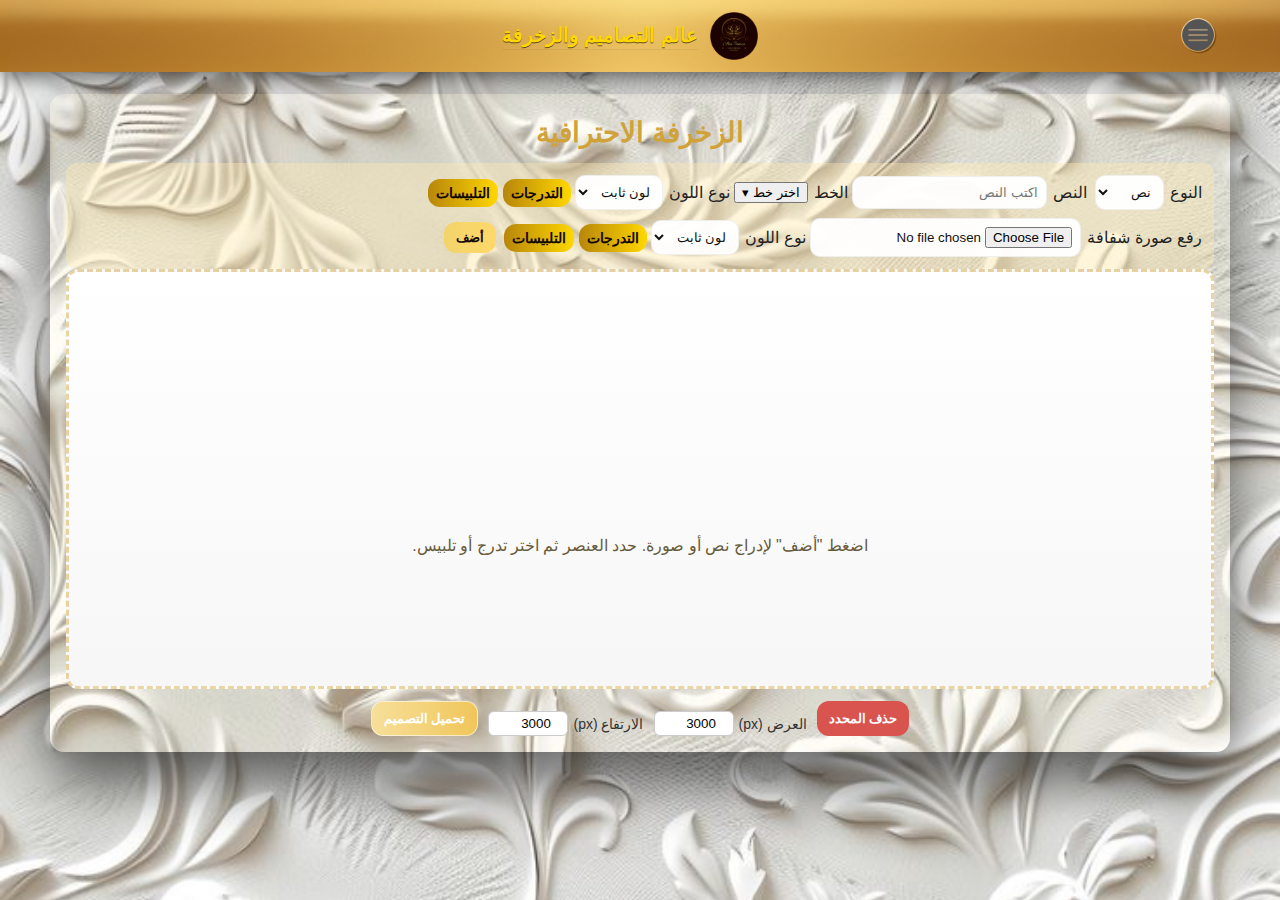
<file: js/professional-decoration.html>
<!DOCTYPE html>
<html lang="ar" dir="rtl">
<head>
  <meta charset="utf-8" />
  <meta name="viewport" content="width=device-width, initial-scale=1.0, maximum-scale=1.0">
  <title>عالم التصاميم والزخرفة — الزخرفة الاحترافية</title>

  <!-- رابط CSS -->
  <link rel="stylesheet" href="../css/professional-decoration.css">

  <style>
    #editorCanvas { position: relative; }
    .export-size {
      display: flex;
      gap: 10px;
      align-items: center;
      justify-content: center;
      flex-wrap: wrap;
      margin-top: 10px;
    }

    .export-size label {
      font-size: 14px;
      color: #333;
      display: flex;
      align-items: center;
      gap: 5px;
    }

    .export-size input {
      width: 80px;
      padding: 4px 6px;
      border: 1px solid #ccc;
      border-radius: 6px;
      text-align: center;
    }

    #editorCanvas {
      display: flex;
      justify-content: center;
      align-items: center;
      text-align: center;
      overflow: hidden;
    }

    #editorCanvas .canvas-item.text {
      position: absolute;
      top: 50%;
      left: 50%;
      transform: translate(-50%, -50%);
    }

    .btn.primary.download {
      background-color: #4caf50;
      color: white;
    }

    /* تحسين استجابة الهاتف */
    @media (max-width: 768px) {
      .toolbar {
        flex-direction: column;
        gap: 8px;
      }
      .toolbar label {
        width: 100%;
      }
      #editorCanvas {
        min-height: 300px;
      }
    }
  </style>
</head>
<body>
  <!-- شريط علوي -->
  <header class="topbar" id="topbar">
    <div class="topbar-inner">
      <button id="toggleSidebar" class="sidebar-btn" aria-label="قائمة">
        <img src="../assets/yhbg.png" alt="قائمة">
      </button>
      <div class="brand">
        <img src="../assets/abu7amza.png" alt="لوغو" class="app-logo">
        <div class="app-title">عالم التصاميم والزخرفة</div>
      </div>
    </div>
  </header>

  <!-- اللوحة الجانبية -->
  <aside id="siteSidebar" class="sidebar" aria-hidden="true">
    <button id="closeSidebar" class="sidebar-close" aria-label="إغلاق">×</button>
    <nav class="sidebar-menu" aria-label="القائمة الرئيسية">
      <ul>
        <li><a href="../index.html">الصفحة الرئيسية</a></li>
        <li><a href="professional-decoration.html" class="active">الزخرفة الاحترافية</a></li>
        <li><a href="../name-decoration.html">زخرفة الأسماء</a></li>
        <li><a href="../about.html">لمحة عن التطبيق</a></li>
        <li><a href="../contact.html">اتصل بنا</a></li>
      </ul>
    </nav>
  </aside>

  <!-- المحتوى الرئيسي -->
  <main class="main" id="main" style="background-image:url('../assets/bg.png')">
    <section class="editor-container">
      <h1 class="editor-title">الزخرفة الاحترافية</h1>

      <div class="toolbar" role="toolbar" aria-label="أدوات المحرر">
        <label>النوع
          <select id="modeSelect">
            <option value="text">نص</option>
            <option value="image">صورة</option>
          </select>
        </label>

        <!-- تحكمات النص -->
        <div id="textControls" class="conditional">
          <label>النص
            <input id="textInput" type="text" placeholder="اكتب النص">
          </label>

          <label>الخط
            <div class="font-select-wrapper">
              <button id="openFontList" class="open-list">اختر خط ▾</button>
              <div id="fontList" class="panel-list hidden" aria-hidden="true"></div>
            </div>
          </label>

          <label>نوع اللون
            <select id="textColorMode">
              <option value="solid">لون ثابت</option>
              <option value="gradient">تدرج</option>
              <option value="dress">تلبيس</option>
            </select>
          </label>

          <button id="openColorGrid" class="btn small">التدرجات</button>
          <button id="openDressGrid" class="btn small">التلبيسات</button>
        </div>

        <!-- تحكمات الصورة -->
        <div id="imageControls" class="conditional hidden">
          <label class="file-label">رفع صورة شفافة
            <input id="fileImage" type="file" accept="image/png,image/*">
          </label>

          <label>نوع اللون
            <select id="imageColorMode">
              <option value="solid">لون ثابت</option>
              <option value="gradient">تدرج</option>
              <option value="dress">تلبيس</option>
            </select>
          </label>

          <button id="openColorGridImg" class="btn small">التدرجات</button>
          <button id="openDressGridImg" class="btn small">التلبيسات</button>
        </div>

        <button id="btnAdd" class="btn primary">أضف</button>
      </div>

      <!-- المعاينة -->
      <div id="editorCanvas" class="editor-canvas" tabindex="0" role="application" aria-label="لوحة التصميم">
        <div class="hint">اضغط "أضف" لإدراج نص أو صورة. حدد العنصر ثم اختر تدرج أو تلبيس.</div>
      </div>

      <div class="bottom-bar">
        <button id="deleteSelected" class="btn danger">حذف المحدد</button>

        <div class="export-size">
          <label>العرض (px)
            <input id="widthInput" type="number" placeholder="العرض" value="3000" min="100" step="100">
          </label>
          <label>الارتفاع (px)
            <input id="heightInput" type="number" placeholder="الارتفاع" value="3000" min="100" step="100">
          </label>
        </div>

        <button id="downloadImage" class="btn primary download">تحميل التصميم</button>
      </div>
    </section>
  </main>

  <!-- نافذة التدرجات والتلبيسات -->
  <div id="popupContainer" class="popup-container" aria-hidden="true"></div>

  <!-- سكربت -->
  <script src="../js/professional-decoration.js" defer></script>
</body>
</html>
</file>
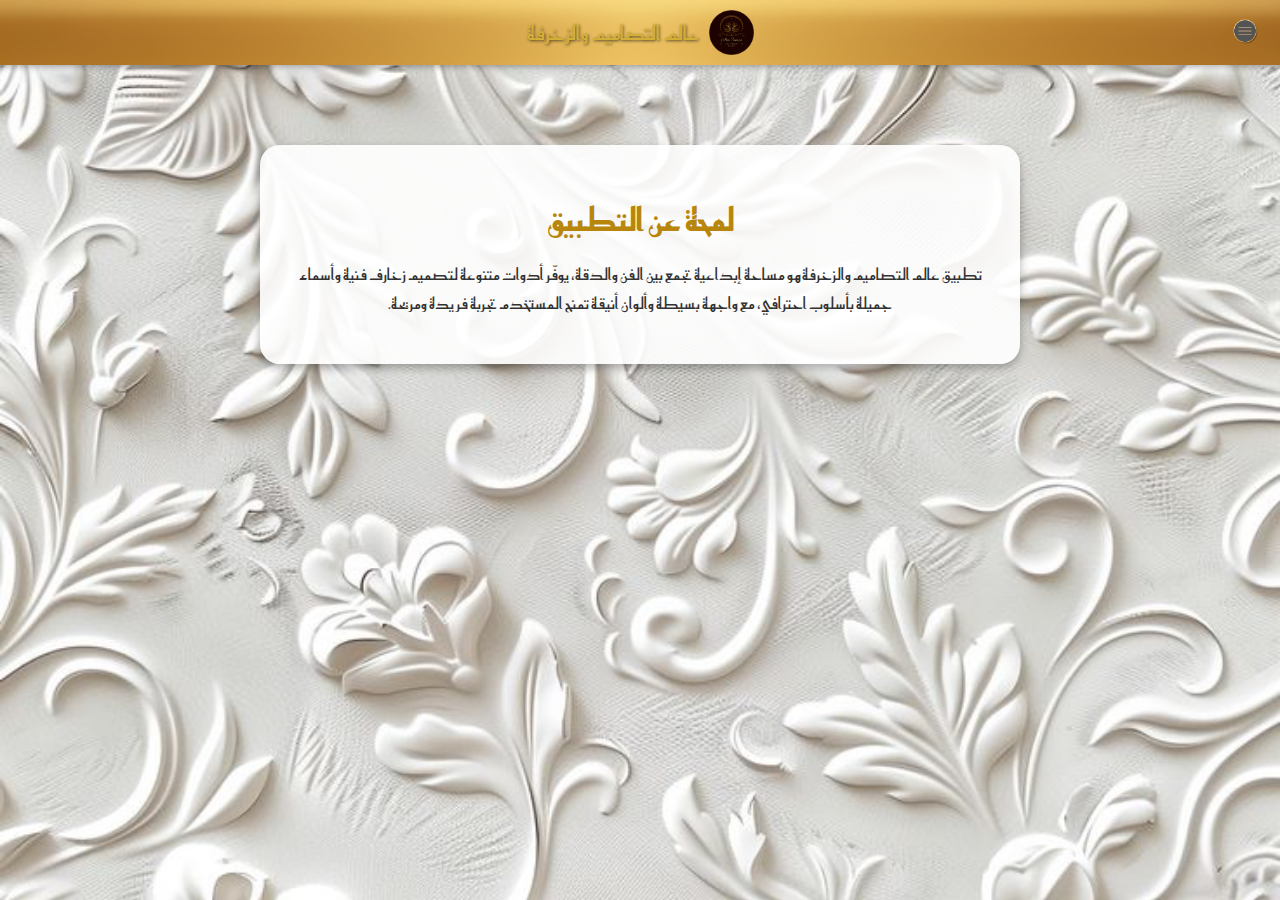
<file: sections/about.html>
<!DOCTYPE html>
<html lang="ar" dir="rtl">
<head>
  <meta charset="UTF-8">
  <meta name="viewport" content="width=device-width, initial-scale=1.0">
  <title>لمحة عن التطبيق</title>
  <link href="https://fonts.googleapis.com/css2?family=Reem+Kufi&display=swap" rel="stylesheet">
  <link rel="stylesheet" href="../css/about.css">
</head>
<body>
  <!-- ===== الشريط العلوي ===== -->
  <header>
    <button class="sidebar-btn">
      <img src="../assets/yhbg.png" alt="زر القائمة">
    </button>
    <div class="header-center">
      <img src="../assets/abu7amza.png" alt="شعار التطبيق" class="app-logo">
      <div class="app-title">عالم التصاميم والزخرفة</div>
    </div>
  </header>

  <!-- ===== اللوحة الجانبية ===== -->
  <aside class="sidebar">
    <button class="close-btn">&times;</button>
    <ul class="sidebar-menu">
      <li><a href="../index.html">🏠الصفحة الرئيسية</a></li>
      <li><a href="home.html">🖌️التصاميم الجاهزة</a></li>
      <li><a href="https://abu7amza99-ctrl.github.io/designcraftsworld/sections/professional-decoration.html" onclick="openInBrowser(event)">🎨الزخرفة الاحترافية</a></li>
      <li><a href="name-decoration.html">✍️زخرفة الأسماء</a></li>
      <li><a href="smart-image-encryption.html">🧠تشفيف الصور الذكي</a></li>
      <li><a href="about.html" class="active">ℹ️لمحة عن التطبيق</a></li>
      <li><a href="contact.html">☎️اتصل بنا</a></li>
    </ul>
  </aside>

  <!-- ===== محتوى القسم ===== -->
  <main>
    <section class="about-box">
      <h1>لمحة عن التطبيق</h1>
      <p>
        تطبيق عالم التصاميم والزخرفة هو مساحة إبداعية تجمع بين الفن والدقة، 
        يوفّر أدوات متنوعة لتصميم زخارف فنية وأسماء جميلة بأسلوب احترافي،
        مع واجهة بسيطة وألوان أنيقة تمنح المستخدم تجربة فريدة ومريحة.
      </p>
    </section>
  </main>

  <!-- ===== سكربت التحكم ===== -->
  <script>
    const sidebar = document.querySelector('.sidebar');
    const btn = document.querySelector('.sidebar-btn');
    const closeBtn = document.querySelector('.close-btn');

    btn.addEventListener('click', () => sidebar.classList.add('active'));
    closeBtn.addEventListener('click', () => sidebar.classList.remove('active'));
    function openInBrowser(event) {
  event.preventDefault();
  const url = event.currentTarget.getAttribute('href');
  if (window.navigator && window.navigator.userAgent.includes('wv')) {
    window.location.href = 'intent://' + url.replace(/^https?:\/\//, '') +
      '#Intent;scheme=https;package=com.android.chrome;end';
  } else {
    window.open(url, '_blank');
  }
    }
  </script>
</body>
</html>
</file>
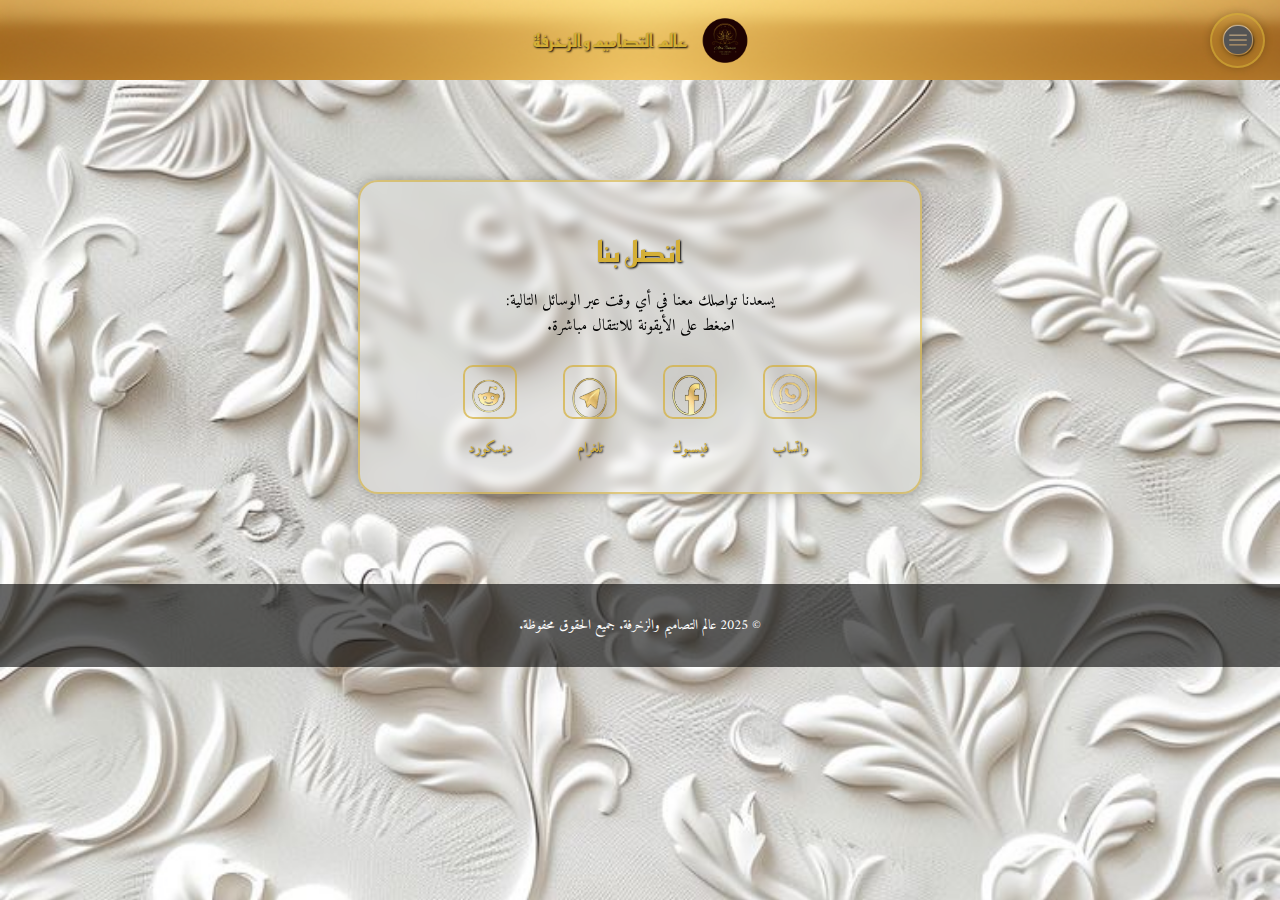
<file: sections/contact.html>
<!DOCTYPE html>
<html lang="ar" dir="rtl">
<head>
  <meta charset="UTF-8">
  <meta name="viewport" content="width=device-width, initial-scale=1.0">
  <title>اتصل بنا - عالم التصاميم والزخرفة</title>
  <link rel="stylesheet" href="../css/contact.css">
  <link href="https://fonts.googleapis.com/css2?family=Reem+Kufi:wght@500&display=swap" rel="stylesheet">
  <link href="https://fonts.googleapis.com/css2?family=Amiri&display=swap" rel="stylesheet">
</head>
<body>

  <!-- ✅ الشريط العلوي (مطابق لقسم زخرفة الأسماء) -->
  <header class="top-bar" role="banner">
    <button id="menuBtn" class="menu-btn" aria-label="فتح القائمة">
      <img src="../assets/yhbg.png" alt="قائمة" />
    </button>

    <div class="site-title" role="heading" aria-level="1">
      <h1>عالم التصاميم والزخرفة</h1>
      <img src="../assets/abu7amza.png" alt="شعار التطبيق" class="logo">
    </div>
  </header>

  <!-- ✅ اللوحة الجانبية (مطابقة لقسم زخرفة الأسماء) -->
  <nav id="sidePanel" class="side-panel" aria-label="قائمة التنقل">
    <button id="closePanel" class="close-btn" aria-label="إغلاق القائمة">×</button>
    <ul>
      <li><a href="../sections/home.html">🏠 الصفحة الرئيسية</a></li>
      <li><a href="../sections/professional-decoration.html">🎨 الزخرفة الاحترافية</a></li>
      <li><a href="../sections/name-decoration.html">✍️ زخرفة الأسماء</a></li>
      <li><a href="../sections/about.html">ℹ️ لمحة عن التطبيق</a></li>
      <li><a href="../sections/contact.html" class="active">☎️ اتصل بنا</a></li>
    </ul>
  </nav>

  <!-- ✅ المحتوى الأصلي لصفحة اتصل بنا -->
  <main class="contact-container">
    <section class="contact-box">
      <h1>اتصل بنا</h1>
      <p>
        يسعدنا تواصلك معنا في أي وقت عبر الوسائل التالية:<br>
        اضغط على الأيقونة للانتقال مباشرة.
      </p>

      <div class="social-icons">
        <div class="icon-item">
          <a href="https://wa.me/96181412267" target="_blank">
            <img src="../assets/social%20media/wa.png" alt="واتساب">
          </a>
          <span>واتساب</span>
        </div>
        <div class="icon-item">
          <a href="https://facebook.com" target="_blank">
            <img src="../assets/social%20media/fb.png" alt="فيسبوك">
          </a>
          <span>فيسبوك</span>
        </div>
        <div class="icon-item">
          <a href="https://t.me" target="_blank">
            <img src="../assets/social%20media/tl.png" alt="تلغرام">
          </a>
          <span>تلغرام</span>
        </div>
        <div class="icon-item">
          <a href="https://discord.com" target="_blank">
            <img src="../assets/social%20media/di.png" alt="ديسكورد">
          </a>
          <span>ديسكورد</span>
        </div>
      </div>
    </section>
  </main>

  <footer class="footer">
    <p>© 2025 عالم التصاميم والزخرفة. جميع الحقوق محفوظة.</p>
  </footer>

  <!-- ✅ كود تشغيل القائمة الجانبية -->
  <script>
    const menuBtn = document.getElementById("menuBtn");
    const sidePanel = document.getElementById("sidePanel");
    const closePanel = document.getElementById("closePanel");

    if (menuBtn) menuBtn.addEventListener("click", () => sidePanel.classList.add("open"));
    if (closePanel) closePanel.addEventListener("click", () => sidePanel.classList.remove("open"));
  </script>

</body>
</html>
</file>
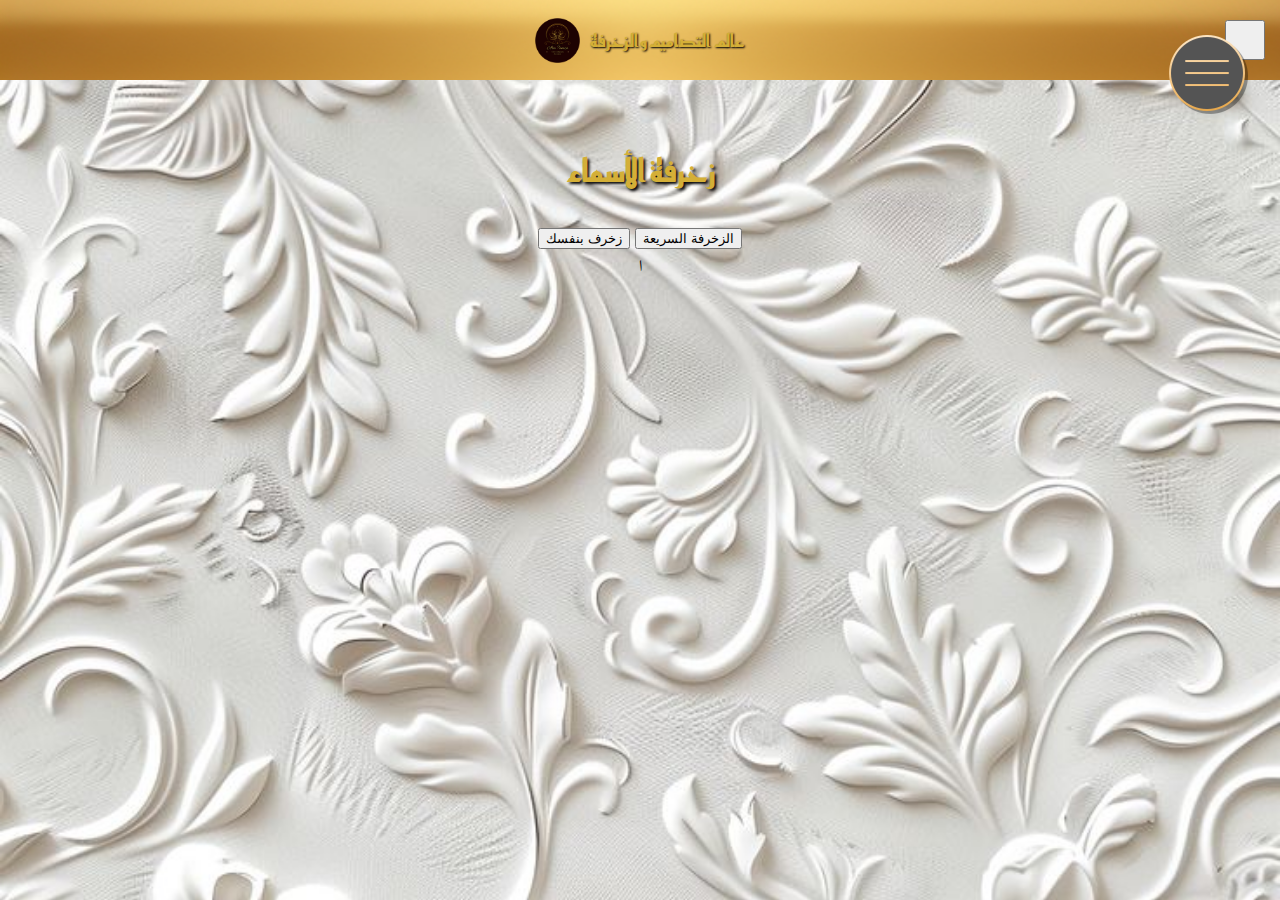
<file: sections/name-decoration.html>
<!DOCTYPE html>
<html lang="ar" dir="rtl">
<head>
  <meta charset="utf-8" />
  <meta name="viewport" content="width=device-width, initial-scale=1" />
  <title>زخرفة الأسماء — عالم التصاميم والزخرفة</title>

  <!-- ربط CSS الخاص بالقسم -->
  <link rel="stylesheet" href="../css/name-decoration.css">

  <!-- خطوط ويب -->
  <link href="https://fonts.googleapis.com/css2?family=Reem+Kufi:wght@500&display=swap" rel="stylesheet">
  <link href="https://fonts.googleapis.com/css2?family=Amiri&display=swap" rel="stylesheet">
</head>
<body>
  <!-- الشريط العلوي -->
  <header class="top-bar" role="banner">
    <!-- زر اللوحة الجانبية -->
    <button id="menuBtn" class="menu-btn" aria-label="فتح القائمة">
      <img src="../assets/yhbg.png" alt="قائمة" />
    </button>

    <!-- عنوان الموقع والشعار (متمركزان) -->
    <div class="site-title" role="heading" aria-level="1">
      <h1>عالم التصاميم والزخرفة</h1>
      <img src="../assets/abu7amza.png" alt="شعار التطبيق" class="logo">
    </div>
  </header>

  <!-- اللوحة الجانبية -->
  <nav id="sidePanel" class="side-panel" aria-label="قائمة التنقل">
    <button id="closePanel" class="close-btn" aria-label="إغلاق القائمة">×</button>
    <ul>
      ‏      <li><a href="../index.html">🏠الصفحة الرئيسية</a></li>
‏      <li><a href="home.html">🖌️التصاميم الجاهزة</a></li>
‏      <li><a href="professional-decoration.html">🎨الزخرفة الاحترافية</a></li>
‏      <li><a href="name-decoration.html"class="active">✍️زخرفة الأسماء</a></li>
‏      <li><a href="about.html">ℹ️لمحة عن التطبيق</a></li>
‏      <li><a href="contact.html">☎️اتصل بنا</a></li>
    </ul>
  </nav>

  <!-- محتوى القسم -->
  <main class="main-content" role="main">
    <section class="decoration-section" aria-labelledby="sectionTitle">
      <h2 id="sectionTitle" class="section-title">زخرفة الأسماء</h2>

      <!-- أزرار اختيار نوع العمل -->
      <div class="decorator-container">
        <button class="option" id="quickDecorationBtn" aria-pressed="false">الزخرفة السريعة</button>
        <button class="option" id="manualDecorationBtn" aria-pressed="false">زخرف بنفسك</button>
      </div>

      <!-- --- القسم 1: الزخرفة السريعة --- -->
      <div id="quickDecor" class="panel hidden" aria-hidden="true">
        <h3 class="sub-title">الزخرفة السريعة</h3>

        <!-- مربع اختيار (تصميم) -->
        <div class="choice-card">
          <p class="choice-title">الزخرفة السريعة</p>
          <div class="quick-controls">
            <input type="text" id="quickName" placeholder="اكتب الاسم هنا..." aria-label="اكتب الاسم" />
            <button id="generateBtn" class="primary-btn" aria-live="polite">زخرف</button>
          </div>
        </div>

        <!-- نتائج: 50 نتيجة تظهر هنا (شبكة responsive) -->
        <div id="quickResults" class="results-box" aria-live="polite" aria-atomic="true">
          <!-- عناصر .result-item ستُضاف برمجياً -->
        </div>
      </div>
ا 
      <!-- --- القسم 2: زخرف بنفسك --- -->
      <div id="manualDecor" class="panel hidden" aria-hidden="true">
        <h3 class="sub-title">زخرف بنفسك</h3>

        <!-- مربع العرض النهائي للنص الذي يبنيه المستخدم -->
<textarea id="customResult" class="copy-box" role="region" aria-label="النص المزخرف الذي صنعته" placeholder="ابدأ بإنشاء زخرفتك هنا..." spellcheck="false"></textarea>

        <!-- اختيار نوع الحروف -->
        <div class="select-type">
          <button id="chooseType" class="secondary-btn" aria-expanded="false">اختيار نوع الحروف</button>

          <!-- تبويب الأنواع (ظاهر عند الضغط) -->
          <div id="lettersMenu" class="letters-menu hidden" role="menu" aria-hidden="true">
            <button class="letters-type" data-type="الحروف العربية">الحروف العربية</button>
          <button class="letters-type" data-type="الحروف العربية المزخرفة">الحروف العربية المزخرفة</button>
            <button class="letters-type" data-type="الرموز">الرموز</button>
            <button class="letters-type" data-type="حروف الوصل">حروف الوصل</button>
            <button class="letters-type" data-type="تشكيل الأحرف">تشكيل الأحرف</button>
            <button class="letters-type" data-type="الحروف الإنجليزية">الحروف الإنجليزية</button>
            <button class="letters-type" data-type="رموز ببجي">رموز ببجي</button>
          </div>
        </div>

        <!-- منطقة عرض الأحرف / الرموز (تملأ برمجياً عند اختيار النوع) -->
        <div id="lettersArea" class="letters-area" aria-live="polite" aria-atomic="false">
          <!-- الحروف ستضاف هنا ديناميكياً كل حرف في .letter-box -->
        </div>

        <!-- زر لمسح النص وبناء جديد -->
        <div class="manual-actions">
          <button id="clearCustom" class="tertiary-btn">مسح</button>
          <button id="copyCustom" class="primary-btn">نسخ النص</button>
        </div>
      </div>
    </section>
  </main>

  <!-- رابط ملف JS الخاص بالقسم (سيحتوي الخوارزمية والموسوعة لاحقاً) -->
  <script src="../js/name-decoration.js"></script>
  <script>
  // ✅ تشغيل هذا فقط على قسم الزخرفة الاحترافية
  document.querySelectorAll('a[href="sections/professional-decoration.html"]').forEach(link => {
    link.addEventListener('click', e => {
      e.preventDefault(); // منع الفتح داخل التطبيق
      const url = link.href;
      // فتح الرابط في المتصفح الخارجي (يعرض للمستخدم اختيار المتصفح)
      window.open(url, '_blank');
    });
  });
  </script>
</body>
</html>
</file>
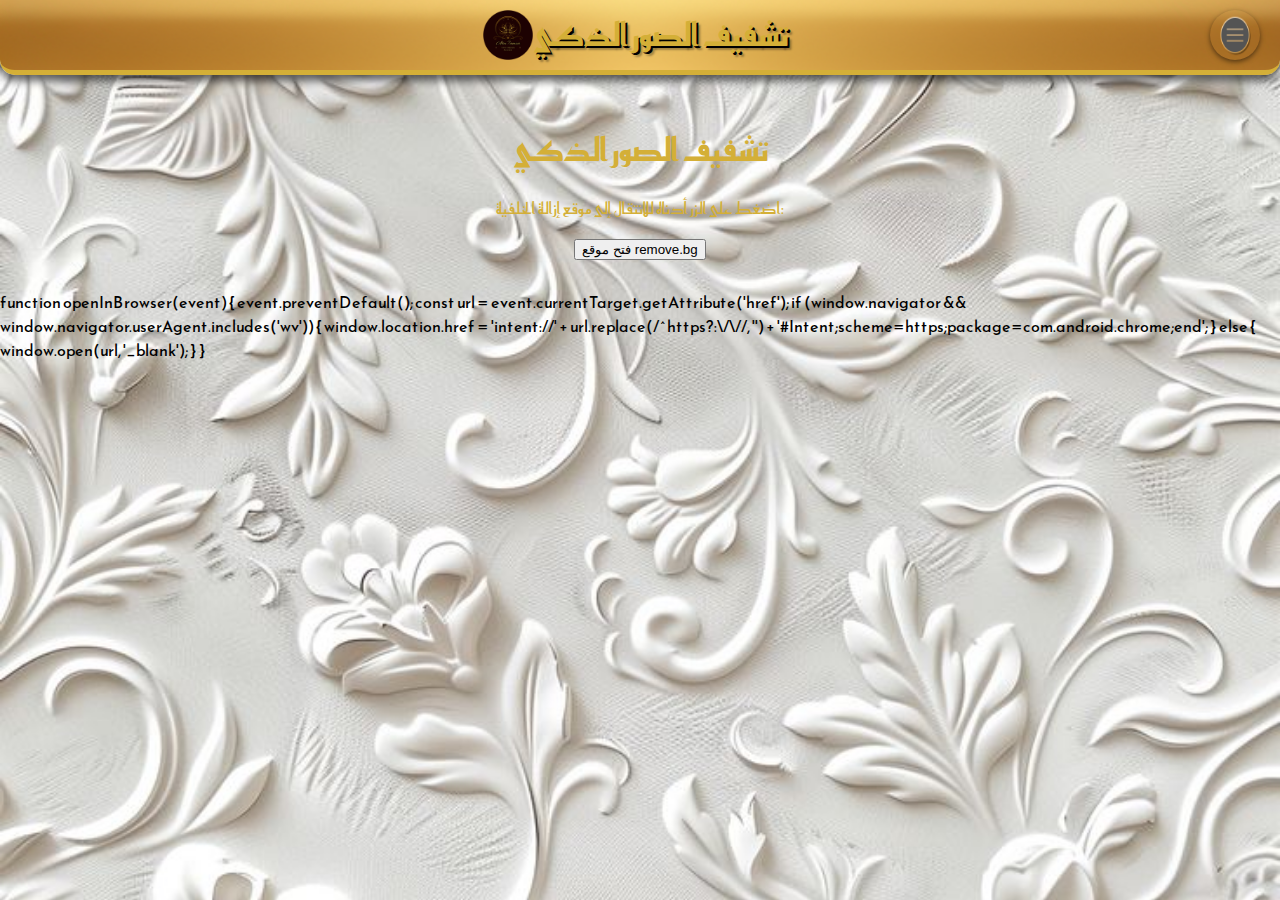
<file: sections/smart-image-encryption.html>
<!DOCTYPE html>
<html lang="ar">
<head>
  <meta charset="UTF-8" />
  <meta name="viewport" content="width=device-width, initial-scale=1.0"/>
  <title>تشفيف الصور الذكي</title>
  <link href="https://fonts.googleapis.com/css2?family=Reem+Kufi&display=swap" rel="stylesheet">
  <link rel="stylesheet" href="../css/style.css">
  <link rel="stylesheet" href="../css/smart-image-encryption.css">
</head>
<body>
  <header>
    <button class="sidebar-btn"><img src="../assets/yhbg.png" alt="زر القائمة"></button>
    <div class="header-center">
      <img src="../assets/abu7amza.png" alt="شعار" class="app-logo">
      <div class="app-title">تشفيف الصور الذكي</div>
    </div>
  </header>

  <aside class="sidebar">
    <button class="close-btn">&times;</button>
    <ul class="sidebar-menu">
      <li><a href="../index.html">🏠الصفحة الرئيسية</a></li>
      <li><a href="home.html">🖌️التصاميم الجاهزة</a></li>
      <li><a href="https://abu7amza99-ctrl.github.io/designcraftsworld/sections/professional-decoration.html" onclick="openInBrowser(event)">🎨الزخرفة الاحترافية</a></li>
      <li><a href="name-decoration.html">✍️زخرفة الأسماء</a></li>
      <li><a href="smart-image-encryption.html" class="active">🧠تشفيف الصور الذكي</a></li>
      <li><a href="about.html">ℹ️لمحة عن التطبيق</a></li>
      <li><a href="contact.html">☎️اتصل بنا</a></li>
    </ul>
  </aside>

  <main class="smart-main">
    <h1>تشفيف الصور الذكي</h1>
    <p>اضغط على الزر أدناه للانتقال إلى موقع إزالة الخلفية:</p>
    <button id="goRemoveBg" class="remove-btn">فتح موقع remove.bg</button>
  </main>

  <script src="../js/script.js" defer></script>
  <script src="../js/smart-image-encryption.js" defer></script>
  function openInBrowser(event) {
  event.preventDefault();
  const url = event.currentTarget.getAttribute('href');
  if (window.navigator && window.navigator.userAgent.includes('wv')) {
    window.location.href = 'intent://' + url.replace(/^https?:\/\//, '') +
      '#Intent;scheme=https;package=com.android.chrome;end';
  } else {
    window.open(url, '_blank');
  }
}
</body>
</html>
</file>
<file: css/professional-decoration.css>
/* professional-decoration.css - النسخة النهائية */

/* خطوط */
@font-face {
  font-family: 'ReemKufiLocalFallback';
  src: local('Reem Kufi'), local('ReemKufi');
}

/* الألوان الجذرية */
:root {
  --gold1: #ffd700;
  --gold2: #b8860b;
  --panel: rgba(255, 235, 180, 0.10);
  --panel-40: rgba(255, 235, 180, 0.40);
  --gold-trans: rgba(207, 162, 58, 0.20);
  --muted: #9a9a9a;
  --accent: #cfa23a;
  --bg-dark: #0d0d0d;
}

/* reset */
* { box-sizing: border-box; }
html, body {
  height: 100%;
  margin: 0;
  font-family: 'Cairo', sans-serif;
  background: var(--bg-dark);
  color: #fff;
  direction: rtl;
}
a { color: inherit; text-decoration: none; }

/* topbar */
.topbar {
  height: 72px;
  display: flex;
  align-items: center;
  justify-content: center;
  background-image: url('../assets/shbg.png');
  background-size: cover;
  background-position: center;
  box-shadow: 0 6px 20px rgba(0, 0, 0, 0.6);
  position: sticky;
  top: 0;
  z-index: 90;
}
.topbar-inner {
  width: 100%;
  max-width: 1200px;
  padding: 8px 16px;
  display: flex;
  align-items: center;
  justify-content: center;
  gap: 12px;
  position: relative;
}
.brand {
  display: flex;
  align-items: center;
  gap: 12px;
  transform: translateX(-10px);
}
.app-logo {
  width: 48px;
  height: 48px;
  object-fit: contain;
}
.app-title {
  font-family: 'ReemKufiLocalFallback', 'Reem Kufi', sans-serif;
  color: var(--gold1);
  font-weight: 800;
  font-size: 20px;
  text-shadow: 0 1px 0 rgba(0, 0, 0, 0.6);
  border-bottom: 1px solid rgba(0, 0, 0, 0.06);
  padding-bottom: 2px;
}

/* sidebar */
.sidebar-btn { position: absolute; right: 14px; background: transparent; border: 0; cursor: pointer; }
.sidebar-btn img { width: 44px; height: 44px; }

.sidebar {
  position: fixed;
  right: -320px;
  top: 0;
  height: 100%;
  width: 320px;
  background: linear-gradient(180deg, rgba(207,162,58,0.2), rgba(207,162,58,0.12));
  padding: 18px;
  transition: right .3s ease-in-out;
  z-index: 100;
  backdrop-filter: blur(6px);
}
.sidebar.active,
.sidebar.open {
  right: 0;
}
.sidebar-close {
  position: absolute;
  left: 12px;
  top: 8px;
  background: transparent;
  color: #fff;
  border: 0;
  font-size: 28px;
  cursor: pointer;
}
.sidebar-menu ul {
  list-style: none;
  padding: 0;
  margin-top: 40px;
}
.sidebar-menu li { margin: 10px 0; }
.sidebar-menu a {
  display: block;
  padding: 10px;
  border-radius: 8px;
  color: var(--gold1);
  transition: background 0.3s;
}
.sidebar-menu a:hover,
.sidebar-menu a.active {
  background: rgba(255, 215, 0, 0.12);
}

/* main */
.main {
  min-height: calc(100vh - 72px);
  padding: 22px 14px;
  background-size: cover;
  background-position: center;
  display: flex;
  justify-content: center;
  align-items: flex-start;
}
.editor-container {
  width: 100%;
  max-width: 1180px;
  background: var(--panel);
  border-radius: 14px;
  padding: 16px;
  box-shadow: 0 30px 60px rgba(0,0,0,0.6);
}
.editor-title {
  text-align: center;
  color: var(--accent);
  font-family: 'ReemKufiLocalFallback','Reem Kufi',sans-serif;
  font-size: 28px;
  margin: 6px 0 14px;
}

/* toolbar */
.toolbar {
  display: flex;
  flex-wrap: wrap;
  gap: 8px;
  align-items: center;
  justify-content: flex-start;
  background: var(--panel-40);
  padding: 12px;
  border-radius: 10px;
}
.toolbar label { display: inline-flex; align-items: center; gap: 6px; color: #222; }
.toolbar select,
.toolbar input[type="text"],
.toolbar input[type="file"] {
  padding: 8px;
  border-radius: 10px;
  border: 1px solid rgba(0,0,0,0.06);
  background: rgba(255,255,255,0.95);
  color: #111;
}
.btn {
  padding: 8px 12px;
  border-radius: 12px;
  border: 0;
  background: linear-gradient(90deg,var(--gold2),var(--gold1));
  color: #120800;
  cursor: pointer;
  font-weight:700;
}
.btn.small { padding: 6px 8px; font-size: 14px; }
.btn.primary { background: linear-gradient(90deg,#f2d46b,#ffd86a); color: #120800; }
.btn.danger { background: #d9534f; color: #fff; }
.btn.download {
  background: linear-gradient(90deg,#f7df9a,#f0c65a);
  color: #000;
  border: 1px solid rgba(255,255,255,0.6);
}

/* editor canvas */
.editor-canvas {
  position: relative;
  background: linear-gradient(180deg,#ffffff,#f7f7f7);
  min-height: 420px;
  border-radius: 12px;
  padding: 14px;
  border: 3px dashed rgba(207,162,58,0.45);
  overflow: hidden;
}
.hint { color: #675a3a; text-align: center; margin-top: 12%; }

/* canvas items */
.canvas-item { position: absolute; touch-action: none; user-select: none; cursor: grab; transform-origin: center center; }
.canvas-item.selected { outline: 4px dashed rgba(207,162,58,0.85); outline-offset: 8px; border-radius: 6px; }

/* text */
.text-item {
  font-family: 'ReemKufiLocalFallback','Reem Kufi',sans-serif;
  font-size: 48px;
  color: #111;
  padding: 6px;
  white-space: nowrap;
  pointer-events: auto;
  mix-blend-mode: normal;
  transition: filter .2s, background-image .3s;
  line-height: 1.1;
  background-repeat: no-repeat;
  background-size: cover;
}
.text-item.dressed { background-clip: text; -webkit-background-clip: text; color: transparent; -webkit-text-fill-color: transparent; filter: drop-shadow(1px 1px 2px rgba(0,0,0,0.4)); image-rendering: crisp-edges; }
.text-item.resized { image-rendering: -webkit-optimize-contrast; transform: scale(1); }

/* image wrapper */
.img-wrap { position: absolute; display: inline-block; }
.img-wrap img { display: block; max-width: 700px; height: auto; pointer-events: none; border-radius: 8px; image-rendering: auto; }
.img-wrap.dressed img { mix-blend-mode: multiply; opacity: 0.9; transition: opacity .3s, filter .3s; }

/* rotate handle */
.rotate-handle { width: 34px; height: 34px; border-radius: 50%; background: linear-gradient(135deg,var(--gold1),var(--gold2)); display:flex;align-items:center;justify-content:center;color:#120800;font-weight:700;position:absolute;top:-18px;left:-18px;cursor:grab;box-shadow:0 6px 18px rgba(0,0,0,0.3) }

/* popup */
.popup-container { position: fixed; inset: 0; display: none; align-items: center; justify-content: center; background: rgba(0,0,0,0.45); z-index: 1200; padding: 20px; }
.popup-container.open { display: flex; }
.popup { width: 920px; max-width: 100%; background: #fff; border-radius: 12px; padding: 14px; box-shadow: 0 30px 80px rgba(0,0,0,0.25); }
.popup-head { display: flex; justify-content: space-between; align-items: center; margin-bottom: 10px; }
.popup-body { display: flex; flex-direction: column; gap: 12px; }
.grad-grid { display: grid; grid-template-columns: repeat(6,1fr); gap: 8px; padding:8px; }
.grad-sample { height: 48px; border-radius: 10px; border: 1px solid #eee; cursor: pointer; box-shadow:0 6px 18px rgba(0,0,0,0.04); }
.dress-grid { display: grid; grid-template-columns: repeat(6,1fr); gap:8px; }
.dress-item { height:86px;border-radius:10px;overflow:hidden;display:flex;align-items:center;justify-content:center;cursor:pointer;border:1px solid #eee; }
.dress-item img{ max-width:100%; max-height:100%; object-fit:cover; }

/* bottom */
.bottom-bar { display:flex; gap:10px; justify-content:center; margin-top:12px; }

/* responsive */
@media(max-width:900px){ .grad-grid{grid-template-columns:repeat(4,1fr)} .dress-grid{grid-template-columns:repeat(3,1fr)} .editor-canvas{min-height:360px;padding:10px} }

/* phones */
@media(max-width:600px){
  .topbar{height:60px;padding:4px 10px;}
  .app-logo{width:38px;height:38px;}
  .app-title{font-size:16px;}
  .sidebar{width:90%;right:-90%;}
  .sidebar.active,
  .sidebar.open { right: 0; }
  .main{padding:10px;align-items:stretch;}
  .editor-container{padding:10px;border-radius:10px;}
  .editor-title{font-size:22px;margin-bottom:10px;}
  .toolbar{flex-direction:column;align-items:stretch;gap:10px;}
  .toolbar label{flex-direction:column;align-items:flex-start;font-size:14px;}
  .toolbar select,.toolbar input[type="text"],.toolbar input[type="file"]{width:100%;font-size:15px;}
  .btn{width:100%;padding:10px;font-size:15px;}
  .btn.small{padding:8px;font-size:14px;}
  .editor-canvas{min-height:300px;border-width:2px;border-radius:10px;}
  .text-item{font-size:32px;word-break:break-word;}
  .img-wrap img{max-width:100%;height:auto;}
  .popup{width:95%;max-height:90vh;overflow-y:auto;}
  .grad-grid{grid-template-columns:repeat(2,1fr)}
  .dress-grid{grid-template-columns:repeat(2,1fr)}
  .bottom-bar{flex-direction:column;gap:8px;}
  .hint{font-size:14px;margin-top:25%;}
}

/* الصورة في المنتصف */
.editor-canvas img {
  display: block;
  position: absolute;
  top: 50%;
  left: 50%;
  transform: translate(-50%, -50%);
  max-width: 90%;
  max-height: 90%;
  object-fit: contain;
  border-radius: 10px;
}

/* popup overlay content quick styles (fallback) */
.popup .grad-grid { max-height: 360px; overflow:auto; }

/* ---------- Font list: default hidden + visible when active ---------- */

/* التأكد من أن اللوحة مخفية افتراضياً */
.panel-list.hidden {
  display: none !important;
  visibility: hidden !important;
  opacity: 0;
  transform: translateY(-6px);
  transition: opacity 180ms ease, transform 180ms ease, visibility 180ms;
}

/* عندما تُضاف الصفة active أو تُزال hidden تظهر اللوحة */
#fontList.active,
#fontList.open,
.panel-list:not(.hidden) {
  display: block !important;
  visibility: visible !important;
  opacity: 1;
  transform: translateY(0);
}

/* صندوق اللوحة العام */
#fontList.panel-list,
#fontList {
  box-sizing: border-box;
  width: 100%;
  max-width: 560px;           /* عرض معقول على أجهزة كبيرة */
  background: rgba(255,255,255,0.98);
  border-radius: 10px;
  padding: 10px;
  box-shadow: 0 8px 24px rgba(0,0,0,0.12);
  z-index: 9999;
  margin-top: 8px;
}

/* شبكة العناصر داخل اللوحة */
#fontList .font-item {
  display: inline-block;
  margin: 6px 6px 6px 0;
  padding: 8px 10px;
  border-radius: 8px;
  background: #f3f3f3;
  cursor: pointer;
  font-size: 14px;
  border: 1px solid rgba(0,0,0,0.06);
  transition: background 120ms, transform 120ms;
}

/* حالة المرور والضغط */
#fontList .font-item:hover,
#fontList .font-item:focus {
  background: #fff;
  transform: translateY(-2px);
  outline: none;
  box-shadow: 0 4px 12px rgba(0,0,0,0.06);
}

/* حالة اختيار العنصر (يمكن إضافتها من JS) */
#fontList .font-item.selected {
  background: linear-gradient(90deg, #ffd54a, #f6c84a);
  color: #2b1f00;
  border-color: rgba(0,0,0,0.08);
}

/* ضبط ارتفاع اللوحة والتمرير بدل التمدد اللانهائي */
#fontList .panel-scroll {
  max-height: 44vh; /* لا يتجاوز 44% من ارتفاع الشاشة */
  overflow-y: auto;
  -webkit-overflow-scrolling: touch;
}

/* تحسين العرض على شاشات صغيرة */
@media (max-width: 720px) {
  #fontList.panel-list,
  #fontList {
    max-width: calc(100% - 28px);
    padding: 8px;
    font-size: 14px;
    margin-top: 6px;
  }
  #fontList .font-item {
    font-size: 13px;
    padding: 8px 9px;
  }
}

/* لو الزر لديه class open-list نرميه في وضع مرئي/غير مرئي */
button.open-list[aria-expanded="true"] + #fontList,
button.open-list.open + #fontList {
  display: block;
  visibility: visible;
  opacity: 1;
  }
/* -------- معاينة الخطوط -------- */
#fontList .font-item[data-font="Amiri"] {
  font-family: 'Amiri', serif;
  font-size: 20px;
  background: linear-gradient(135deg, #fff5d7, #ffeabf);
  border: 1px solid rgba(180, 140, 30, 0.3);
  color: #3a2c00;
}
#fontList .font-item[data-font="Amiri"] {
  font-family: 'Amiri', serif;
  font-size: 20px;
  background: linear-gradient(135deg, #fff5d7, #ffeabf);
  border: 1px solid rgba(180, 140, 30, 0.3);
  color: #3a2c00;
}

body {
</file>
<file: css/about.css>
body {
  font-family: 'Reem Kufi', sans-serif;
  margin: 0;
  background: url('../assets/bg.png') no-repeat center center fixed;
  background-size: cover;
  direction: rtl;
}

/* ====== الشريط العلوي ====== */
header {
  background: url('../assets/shbg.png') no-repeat center;
  background-size: cover;
  display: flex;
  align-items: center;
  justify-content: center;
  position: relative;
  padding: 10px;
  box-shadow: 0 2px 6px rgba(0,0,0,0.3);
}

.header-center {
  display: flex;
  align-items: center;
  justify-content: center;
  gap: 10px;
}

.app-logo {
  width: 45px;
  height: 45px;
}

.app-title {
  font-size: 20px;
  color: #d4af37;
  text-shadow: 1px 1px 3px rgba(0,0,0,0.6);
}

/* ====== زر القائمة الجانبية ====== */
.sidebar-btn {
  position: absolute;
  right: 15px;
  background: none;
  border: none;
  cursor: pointer;
  padding: 5px;
}

.sidebar-btn img {
  width: 30px;
}

/* ====== اللوحة الجانبية ====== */
.sidebar {
  position: fixed;
  top: 0;
  right: -270px;
  width: 250px;
  height: 100%;
  background: rgba(184,134,11,0.2); /* ذهبي شفاف 20% */
  box-shadow: -3px 0 8px rgba(0,0,0,0.3);
  transition: right 0.4s ease;
  z-index: 1000;
}

.sidebar.active {
  right: 0;
}

.close-btn {
  position: absolute;
  top: 10px;
  left: 10px;
  background: none;
  border: none;
  font-size: 28px;
  color: #000;
  cursor: pointer;
}

/* ====== عناصر القائمة ====== */
.sidebar-menu {
  list-style: none;
  padding: 60px 20px;
  margin: 0;
}

.sidebar-menu li {
  margin-bottom: 15px;
}

.sidebar-menu a {
  text-decoration: none;
  color: #d4af37;
  font-size: 18px;
  text-shadow: 1px 1px 2px rgba(0,0,0,0.6);
  transition: 0.3s;
  border-right: 2px solid transparent;
  padding-right: 5px;
}

.sidebar-menu a:hover,
.sidebar-menu a.active {
  color: #fff;
  background: rgba(0,0,0,0.2);
  border-right: 3px solid #000;
  padding-right: 10px;
}

/* ====== محتوى لمحة عن التطبيق ====== */
main {
  display: flex;
  justify-content: center;
  align-items: center;
  padding: 80px 20px;
}

.about-box {
  background: rgba(255,255,255,0.9);
  border-radius: 20px;
  box-shadow: 0 4px 10px rgba(0,0,0,0.3);
  max-width: 700px;
  text-align: center;
  padding: 30px;
}

.about-box h1 {
  color: #b8860b;
  margin-bottom: 15px;
}

.about-box p {
  color: #333;
  font-size: 16px;
  line-height: 1.8;
  }
</file>
<file: css/contact.css>
/* ========== إعداد عام ========== */
body {
  margin: 0;
  font-family: 'Amiri', serif;
  background: url('../assets/bg.png') no-repeat center center fixed;
  background-size: cover;
  color: #000;
  direction: rtl;
}

/* ========== الشريط العلوي (مطابق لقسم زخرفة الأسماء) ========== */
.top-bar {
  background: url('../assets/shbg.png') no-repeat center;
  background-size: cover;
  height: 80px;
  display: flex;
  align-items: center;
  justify-content: space-between;
  padding: 0 15px;
  position: relative;
  z-index: 1000;
}

.menu-btn {
  position: relative;
  height: 55px;
  width: 55px;
  border-radius: 50%;
  background: rgba(212, 175, 55, 0.15);
  border: 2px solid rgba(212, 175, 55, 0.6);
  display: flex;
  align-items: center;
  justify-content: center;
  backdrop-filter: blur(4px);
  box-shadow: 0 0 8px rgba(0,0,0,0.2);
  transition: all 0.3s ease;
}
.menu-btn:hover {
  background: rgba(212, 175, 55, 0.25);
  box-shadow: 0 0 10px rgba(212, 175, 55, 0.4);
}
.menu-btn img {
  height: 40px;
  width: 40px;
  filter: drop-shadow(0 0 3px rgba(0,0,0,0.4));
}

.site-title {
  position: absolute;
  left: 50%;
  transform: translateX(-50%);
  display: flex;
  align-items: center;
  justify-content: center;
  flex-direction: row-reverse;
  gap: 15px;
}
.site-title h1 {
  font-family: 'Reem Kufi', sans-serif;
  color: #D4AF37;
  text-shadow: 1px 1px 2px #000;
  font-size: 18px;
}
.logo {
  height: 45px;
  width: 45px;
}

/* ========== اللوحة الجانبية (مطابقة لقسم زخرفة الأسماء) ========== */
.side-panel {
  position: fixed;
  top: 0;
  right: -260px;
  width: 250px;
  height: 100%;
  background: rgba(212, 175, 55, 0.2);
  backdrop-filter: blur(6px);
  box-shadow: -2px 0 6px rgba(0, 0, 0, 0.2);
  transition: right 0.4s ease;
  z-index: 2000;
  padding-top: 100px;
}
.side-panel.open { right: 0; }

.close-btn {
  position: absolute;
  top: 15px;
  left: 15px;
  background: transparent;
  border: none;
  color: #D4AF37;
  font-size: 26px;
  font-weight: bold;
  cursor: pointer;
  text-shadow: 1px 1px 2px #000;
}

.side-panel ul {
  list-style: none;
  padding: 0;
  margin: 0;
  text-align: center;
}
.side-panel li {
  margin: 20px 0;
}
.side-panel a {
  text-decoration: none;
  color: #D4AF37;
  font-family: 'Reem Kufi', sans-serif;
  font-size: 18px;
  padding: 8px 10px;
  border-radius: 8px;
  text-shadow: 1px 1px 2px black;
  transition: all 0.2s ease;
}
.side-panel a:hover {
  color: black;
  background: rgba(212, 175, 55, 0.4);
  text-shadow: none;
}

/* ========== محتوى صفحة اتصل بنا ========== */
.contact-container {
  display: flex;
  justify-content: center;
  align-items: center;
  padding: 100px 20px 50px;
  text-align: center;
}

.contact-box {
  background: rgba(255, 255, 255, 0.15);
  border: 2px solid rgba(212, 175, 55, 0.6);
  border-radius: 20px;
  padding: 30px;
  max-width: 500px;
  width: 100%;
  box-shadow: 0 0 12px rgba(0, 0, 0, 0.3);
  backdrop-filter: blur(6px);
}

.contact-box h1 {
  color: #D4AF37;
  font-family: 'Reem Kufi', sans-serif;
  font-size: 28px;
  text-shadow: 1px 1px 2px black;
  margin-bottom: 15px;
}

.contact-box p {
  color: #000;
  font-size: 16px;
  line-height: 1.6;
  margin-bottom: 25px;
}

/* أيقونات التواصل */
.social-icons {
  display: flex;
  justify-content: center;
  flex-wrap: wrap;
  gap: 20px;
}

.icon-item {
  text-align: center;
  width: 80px;
}

.icon-item img {
  width: 50px;
  height: 50px;
  border-radius: 10px;
  border: 2px solid rgba(212, 175, 55, 0.7);
  transition: transform 0.3s ease, box-shadow 0.3s ease;
}

.icon-item img:hover {
  transform: scale(1.15);
  box-shadow: 0 0 10px #D4AF37;
}

.icon-item span {
  display: block;
  margin-top: 6px;
  color: #D4AF37;
  font-size: 15px;
  text-shadow: 1px 1px 2px black;
}

/* الفوتر */
.footer {
  text-align: center;
  padding: 15px;
  background: rgba(0, 0, 0, 0.6);
  color: #fff;
  font-size: 14px;
  margin-top: 40px;
}

/* تجاوب */
@media (max-width: 600px) {
  .contact-box {
    padding: 20px;
    width: 90%;
  }
  .contact-box h1 {
    font-size: 24px;
  }
}
</file>
<file: css/name-decoration.css>
body {
  margin: 0;
  font-family: 'Amiri', serif;
  background: url('../assets/bg.png') no-repeat center center fixed;
  background-size: cover;
  color: #000;
}

/* الشريط العلوي */
.top-bar {
  background: url('../assets/shbg.png') no-repeat center;
  background-size: cover;
  height: 80px;
  display: flex;
  align-items: center;
  justify-content: space-between;
  padding: 0 15px;
  position: relative;
}

.site-title {
  position: absolute;
  left: 50%;
  transform: translateX(-50%);
  display: flex;
  align-items: center;
  gap: 10px;
}

.site-title h1 {
  font-family: 'Reem Kufi', sans-serif;
  color: #D4AF37;
  text-shadow: 1px 1px 2px #000;
  font-size: 18px;
}

.logo {
  height: 45px;
  width: 45px;
}

.menu-btn {
  height: 40px;
  width: 40px;
  cursor: pointer;
}

/* اللوحة الجانبية */
.side-panel {
  position: fixed;
  top: 0;
  right: -260px;
  width: 250px;
  height: 100%;
  background: rgba(212, 175, 55, 0.2);
  backdrop-filter: blur(6px);
  box-shadow: -2px 0 6px rgba(0, 0, 0, 0.2);
  transition: right 0.4s ease;
  z-index: 1000;
  padding-top: 100px;
}

.side-panel.open {
  right: 0;
}

/* زر الإغلاق */
.close-btn {
  position: absolute;
  top: 15px;
  left: 15px;
  background: transparent;
  border: none;
  color: #D4AF37;
  font-size: 26px;
  font-weight: bold;
  cursor: pointer;
  text-shadow: 1px 1px 2px #000;
}

.side-panel ul {
  list-style: none;
  padding: 0;
  margin: 0;
  text-align: center;
}

.side-panel li {
  margin: 20px 0;
}

.side-panel a {
  text-decoration: none;
  color: #D4AF37;
  font-family: 'Reem Kufi', sans-serif;
  font-size: 18px;
  padding: 8px 10px;
  border-radius: 8px;
  text-shadow: 1px 1px 2px black;
  transition: all 0.2s ease;
}

.side-panel a:hover {
  color: black;
  background: rgba(212, 175, 55, 0.4);
  text-shadow: none;
}

/* محتوى القسم */
.main-content {
  text-align: center;
  padding: 40px 15px;
}

.section-title {
  font-family: 'Reem Kufi', sans-serif;
  color: #D4AF37;
  font-size: 32px;
  text-shadow: 2px 2px 3px black;
  margin-bottom: 30px;
}

/* زر اختيار النوع */
.selector button {
  font-family: 'Amiri', serif;
  font-size: 18px;
  padding: 12px 25px;
  background: rgba(212, 175, 55, 0.85);
  color: black;
  border: 2px solid #000;
  border-radius: 10px;
  cursor: pointer;
}

.type-menu {
  margin-top: 10px;
  background: rgba(212, 175, 55, 0.2);
  border-radius: 10px;
  padding: 15px;
}

.hidden {
  display: none;
}

/* مكان النتائج */
.decoration-output {
  margin-top: 30px;
  font-size: 20px;
  font-family: 'Amiri', serif;
}
</file>
<file: css/style.css>
body {
  margin: 0;
  font-family: 'Reem Kufi', sans-serif;
  background-image: url('../assets/bg.png');
  background-size: cover;
  background-position: center;
  background-attachment: fixed;
}

header {
  display: flex;
  align-items: center;
  justify-content: center;
  height: 70px;
  padding: 0 20px;
  background-image: url('../assets/shbg.png');
  background-size: cover;
  background-position: center;
  border-bottom: 5px solid #D4AF37;
  box-shadow: 0 6px 8px rgba(0,0,0,0.6);
  position: relative;
  border-radius: 0 0 15px 15px;
}

.header-center {
  display: flex;
  align-items: center;
  justify-content: center;
}

.app-title {
  font-size: 32px;
  font-weight: bold;
  color: #D4AF37;
  text-shadow: 2px 2px 0 #000, 4px 4px 2px rgba(0,0,0,0.3);
  margin-right: 10px;
}

.app-logo {
  width: 50px;
  height: 50px;
}

.sidebar-btn {
  position: absolute;
  right: 20px;
  top: 50%;
  transform: translateY(-50%);
  width: 50px;
  height: 50px;
  border-radius: 50%;
  border: none;
  background-color: transparent;
  overflow: hidden;
  cursor: pointer;
  box-shadow: 0 2px 5px rgba(0,0,0,0.5);
}

.sidebar-btn img {
  width: 100%;
  height: 100%;
}

.sidebar {
  position: fixed;
  top: 0;
  right: -100%;
  width: 320px;
  height: 100%;
  background-color: rgba(212,175,55,0.15);
  padding: 20px;
  box-shadow: -4px 0 12px rgba(0,0,0,0.6);
  border-left: 2px solid #D4AF37;
  transition: right 0.5s cubic-bezier(0.77, 0, 0.175, 1);
  box-sizing: border-box;
  z-index: 100;
  backdrop-filter: blur(6px);
}

.sidebar.open {
  right: 0;
}

.close-btn {
  position: absolute;
  top: 10px;
  left: 10px;
  background-color: transparent;
  border: none;
  font-size: 28px;
  cursor: pointer;
  color: #D4AF37;
  font-weight: bold;
}

.sidebar-menu {
  list-style: none;
  padding: 0;
  margin-top: 60px;
}

.sidebar-menu li {
  margin: 18px 0;
}

.sidebar-menu li a {
  text-decoration: none;
  color: #D4AF37;
  font-size: 22px;
  transition: color 0.3s;
}

.sidebar-menu li a:hover {
  color: white;
}

main {
  padding: 20px;
  color: #000;
  text-align: center;
}

.go-home-btn {
  display: inline-block;
  background-color: #D4AF37;
  color: #000;
  padding: 12px 25px;
  border-radius: 30px;
  font-size: 18px;
  text-decoration: none;
  margin-top: 20px;
  transition: all 0.3s ease;
  box-shadow: 0 4px 6px rgba(0,0,0,0.4);
}

.go-home-btn:hover {
  background-color: #b89227;
  color: #fff;
  transform: scale(1.05);
}
</file>
<file: css/smart-image-encryption.css>
/* ===== قسم تشفيف الصور الذكي ===== */

.smart-main {
  text-align: center;
  padding: 30px;
  color: #d4af37;
}

.upload-section {
  margin-top: 20px;
}

#uploadBtn {
  background: linear-gradient(90deg, rgba(212,175,55,0.8), rgba(255,215,0,0.8));
  color: #000;
  font-family: 'Reem Kufi', sans-serif;
  border: none;
  padding: 12px 25px;
  border-radius: 10px;
  cursor: pointer;
  font-size: 18px;
  font-weight: 600;
  transition: transform 0.3s ease, box-shadow 0.3s ease;
}

#uploadBtn:hover {
  transform: scale(1.05);
  box-shadow: 0 0 15px rgba(212,175,55,0.6);
}

.preview-container {
  margin-top: 30px;
  display: flex;
  justify-content: center;
  align-items: center;
  flex-direction: column;
}

.preview-container img {
  max-width: 90%;
  border: 3px solid #d4af37;
  border-radius: 12px;
  box-shadow: 0 0 15px rgba(0,0,0,0.5);
  margin-bottom: 25px;
}

.action-buttons {
  display: flex;
  flex-wrap: wrap;
  justify-content: center;
  gap: 15px;
}

.action-buttons button {
  background: rgba(212,175,55,0.85);
  color: #000;
  border: none;
  border-radius: 10px;
  padding: 10px 18px;
  font-size: 17px;
  font-family: 'Reem Kufi', sans-serif;
  cursor: pointer;
  font-weight: 600;
  transition: all 0.3s ease;
  box-shadow: 0 0 10px rgba(0,0,0,0.3);
}

.action-buttons button:hover {
  background: linear-gradient(90deg, rgba(212,175,55,0.9), rgba(255,215,0,0.9));
  transform: scale(1.07);
}

@media (max-width: 600px) {
  .action-buttons {
    flex-direction: column;
  }
  .action-buttons button {
    width: 80%;
  }
}
</file>
